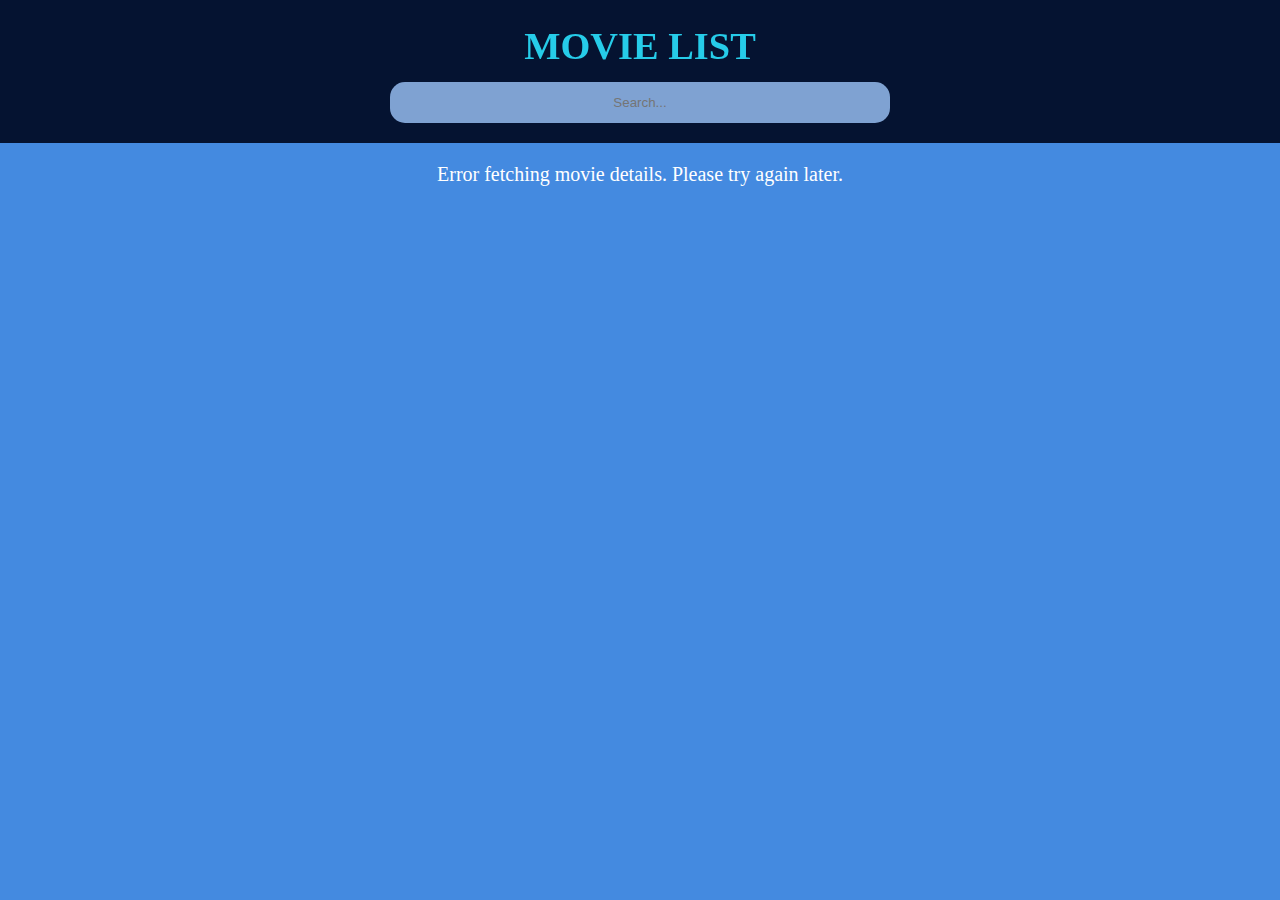
<file: Project-2/index.html>
<!DOCTYPE html>
<html lang="en">

<head>
    <meta charset="UTF-8">
    <meta name="viewport" content="width=device-width, initial-scale=1.0">
    <link rel="stylesheet" href="style.css">
    <title>Document</title>
</head>

<body>
    <div class="topnav">
        <h1>MOVIE LIST</h1>
        <div class="search-container">
            <input type="text" id="query" placeholder="Search..." />
        </div>
    </div>

    <section id="section" class="section">
        <!-- DATA ADDED HERE  -->
    </section>
    <script src="script.js"></script>
</body>

</html>
</file>
<file: Project-2/style.css>
/* reset */
* {
    margin: 0;
    padding: 0;
    box-sizing: border-box;
}

/* designing the body */

body {
    background-color: #448ae0;
    font-family: "Poller One", cursive;
}

h3 {
    color: #fdefc1;
    font-weight: 100;
}

/* Top Navigation Styles */
.topnav {
    overflow: hidden;
    background-color: #051331;
    padding: 10px;
}

.topnav h1 {
    text-align: center;
    padding: 14px 16px;
    font-size: 2.4rem;
    background-color: #26cce9;
    background-clip: text;
    -webkit-background-clip: text;
    color: transparent;
}

.topnav .search-container {
    display: flex;
    justify-content: center;
    align-items: center;
}

/* designing the searchbar */

#query {
    width: 500px;
    display: flex;
    justify-content: center;
    text-align: center;
    padding: 13px 80px;
    border-radius: 15px;
    border: none;
    outline: none;
    margin-bottom: 10px;
    background-color: #7fa2d2;
    color: #000000;
}

input:focus {
    outline: none;
}

/* Movie Cards Section Styles */
.section {
    display: flex;
    flex-wrap: wrap;
    justify-content: center;
    gap: 20px;
    padding: 20px;
}

.card {
    display: flex;
    flex-direction: column;
    padding: 20px;
    border-radius: 15px;
    background: #082931;
    box-shadow: 10px 10px 10px #000000;
    /* box-shadow: 10px 10px 10px #01161b; */
    width: 300px;
    height: 400px;
    margin: 10px;
}

img {
    /* margin: auto; */
    width: 230px;
    height: 250px;
    object-fit: cover;
    border-radius: 10px 10px 0 0;
}

.card-content {
    flex-grow: 1;
    display: flex;
    flex-direction: column;
    justify-content: center;
    align-items: center;
}

button {
    border-radius: 10px;
    background-color: #985e2b;
    border: none;
    margin: auto;
    padding: 10px 95px;
    color: #ffffff;
}

button:hover {
    cursor: pointer;
    background-color: #844812;
}

p {
    font-size: 20px;
    color: #fff;
}

/* Responsive Styles */
@media (max-width: 768px) {
    form {
        width: 80%;
    }
    #query {
        width: 300px;
    }

    input {
        padding: 10px 60px;
    }

    .card {
        width: 250px;
        height: 350px;
    }

    img {
        width: 190px;
        height: 210px;
    }

    button {
        padding: 10px 60px;
    }
}
</file>
